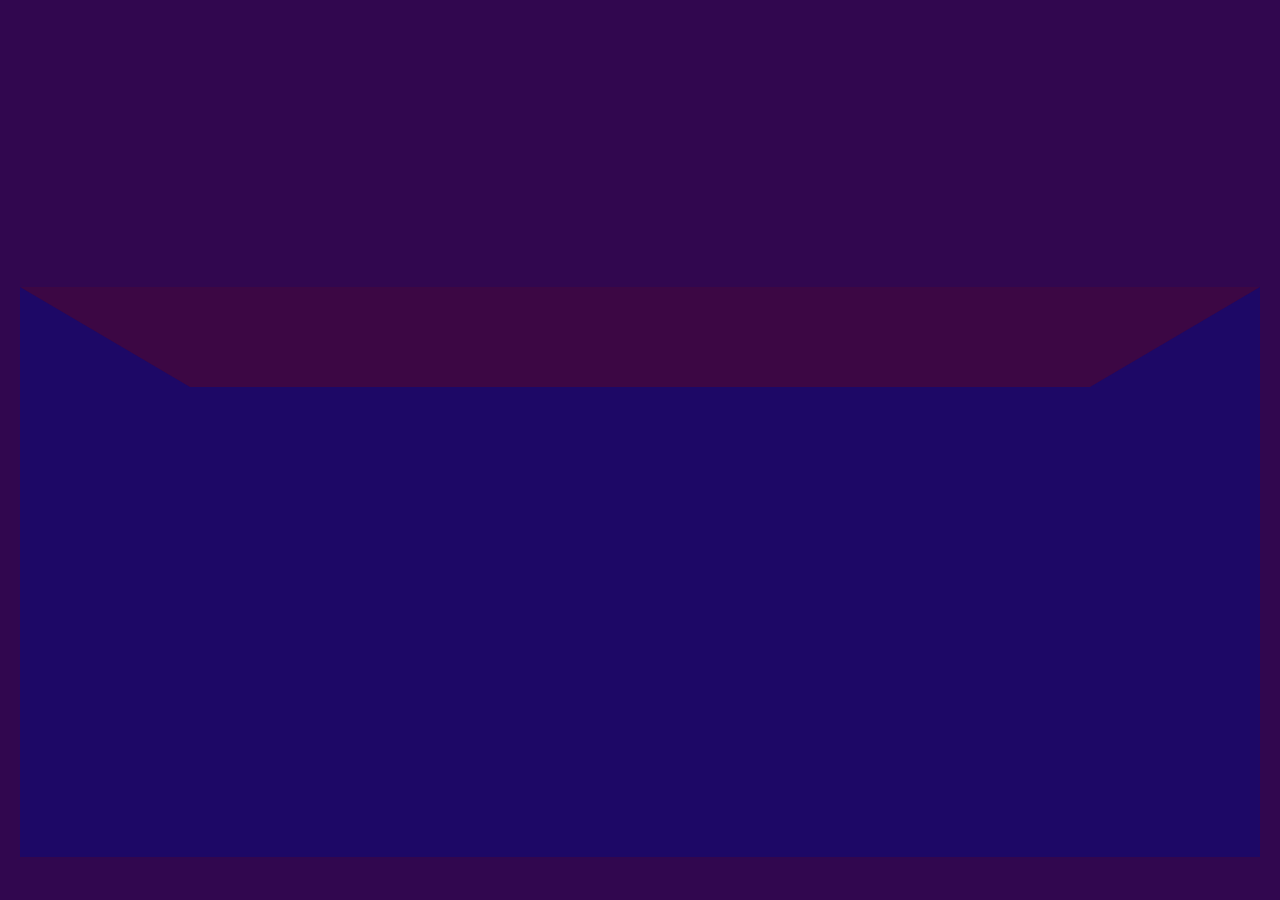
<file: pages/correio.html>
<body>
    <meta charset="UTF-8">
    <link rel="stylesheet" href="../src/css/correio.css">

    <div class="wrapper">

        <div class="lid one"></div>
        <div class="lid two"></div>
        <div class="envelope"></div>

        <div class="letter">
            <p>
                Um <span class="roxo">bilhete</span> pode virar
                <span class="roxo">história</span>.<br>
                Deixe o <span class="roxo">seu aqui</span>, com amor.
            </p>
        </div>
    </div>

    <div>
        <p>
            CORREIO
        </p>
    </div>

</body>
</file>
<file: src/css/correio.css>
@import url('https://fonts.googleapis.com/css2?family=Inter:ital,opsz,wght@0,14..32,100..900;1,14..32,100..900&family=Pinyon+Script&display=swap');

*{
    margin: 0;
    padding: 0;
    box-sizing: border-box;
}

:root {

    --blueviolet: #210794;
    --yellow: #FFBC01;
    --white: #ffffff;
    --gray: #d3d2c5;
}


body {
  height: 100vh;
  width: 100%;
  display: flex;                 
  justify-content: center;
  align-items: center;
  font-family: sans-serif;
  background-color: #31074F;
  overflow-x: hidden;
  flex-direction: column;
  position: absolute;
}

/*cabecalho*/
.header {
    display: flex;
    flex-direction: column;
    align-items: center;
    width: 100%;
    margin-top: 2rem;
    
}

.navbar {
    display: flex;
    flex-direction: row;
    align-items: center;
    justify-content: space-around;
    width: 100%;

}

.navlinks {
    display: flex;
    align-items: center;
    justify-content: space-around;
    background-color: var(--gray);
    opacity: 0.8;
    height: 50px;
    width: 750px;
}

.navlink {
    text-decoration: none;
    font-family: "Inter";
    font-weight: 600;
    font-size: 1rem;
    color: var(--blueviolet);
    padding: 5px;
    border-radius: 5px;
    transition: 0.4s ease-in-out;
}

.navlink:hover {
    background-color: var(--yellow);
}

.btn-login {
    background-color: var(--yellow);
    color: var(--blueviolet);
    width: 150px;
    height: 38px;
    font-family: "Inter";
    font-weight: 600;
    font-size: 1rem;
    border: none;
}

/*carta*/
.wrapper {
  height: 500px;
  width: 1240px;
  background-color: #3C0744;     
  position: relative;
  display: flex;
  justify-content: center;
  z-index: 0;
  margin-top: 12rem;
  overflow: visible;
}


.lid {
  position: absolute;
  height: 100%;
  width: 100%;
  top: 0;
  left: 0;

  
  border-right: 150px solid transparent;
  border-bottom: 100px solid transparent;
  border-left: 150px solid transparent;

  transform-origin: top;         
  transition: transform 0.25s linear;
}


.lid.one {
  border-top: 100px solid #3C0744;
  transform: rotateX(0deg);      
  z-index: 3;
  transition-delay: 0.75s;
}


.lid.two {
  border-top: 100px solid #3C0744;
  transform: rotateX(90deg);     
  z-index: 1;
  transition-delay: 0.5s;
}


.envelope {
  position: absolute;
  height: 100%;
  width: 100%;
  top: 0;
  left: 0;
  border-top: 100px solid transparent;
  border-right: 170px solid #1D0866;
  border-bottom: 470px solid #1D0866;
  border-left: 170px solid #1D0866;
  z-index: 3;
}

.envelope h1 {
  position: relative;
  font-size: 8rem;
  color: var(--white);
  top: 3rem;
  left: 7rem;
}

.envelope h2 {
  position: relative;
  font-size: 8rem;
  color: var(--yellow);
  font-family: "Pinyon Script";
  top: -1rem;
  left: 4rem;
  
}

.envelope .img-pomba {
  position: relative;
  top: -13rem;
  left: 38rem;
}

.img-pomba {
  width: 340px;
  transform: rotate(-20deg);
}


.letter {
  position: absolute;
  top: 0;
  width: 80%;
  height: 80%;

  background: linear-gradient(
    to bottom,
    #ffffff 60%,
    #f0e6ff 100%
  );

  border-radius: 15px;
  z-index: 2;
  transition: 0.5s;
}

.letter p {
  text-align: center;
  font-size: 50px;
  margin-top: 30px;       
  color: #3B4049;
}


.wrapper:hover .lid.one {
  transform: rotateX(90deg);
  transition-delay: 0s;
}


.wrapper:hover .lid.two {
  transform: rotateX(180deg);
  transition-delay: 0.25s;
}


.wrapper:hover .letter {
  transform: translateY(-120px);
  transition-delay: 0.5s;
}


.roxo {
  color: #391CDB;
}


/*main cards correio*/
.container-main {
  position: relative;
  top: 20rem;
}

.container-cards-correio {
    display: grid;
    grid-template-columns: repeat(3, 1fr); /* 3 cards por linha */
    gap: 20px;
}

.title-correio {
  font-size: 3.2rem;
  color: var(--white);
}

.h1-span {
  color: var(--yellow);
}

.card {
    background-color: #fefefe;
    border-radius: 10px;
    padding: 15px;
    box-shadow: 0 4px 8px rgba(0,0,0,0.1);
}

 .card h4 {
    margin: 5px 0;
    font-weight: 600;
}

.card p {
    margin: 10px 0;
    line-height: 1.4;
}

.card small {
    color: #555;
}

.btn-postar-correio {
  margin-top: 50px;
    background-color: var(--yellow);
    color: var(--blueviolet);
    width: 480px;
    height: 60px;
    border: none;
    border-radius: 30px;
    font-size: 1.3rem;
    font-weight: 600;
    cursor: pointer;
    transition: 0.5s;
}

.btn-postar-correio:hover {
  background-color: var(--blueviolet);
    scale: 0.9;
    color: var(--yellow);
}


/*modal*/
.modal {
    display: none; 
    position: fixed;
    z-index: 1000;
    left: 0;
    top: 0;
    width: 100%;
    height: 100%;
    overflow: auto;
    backdrop-filter: blur;
    backdrop-filter: blur(5px);
}

.formCorreio {
    background-color: #fff;
    margin: 10% auto;
    padding: 20px;
    border-radius: 10px;
    width: 100%;
    max-width: 700px;
    height: 650px;
    box-shadow: 0 5px 15px rgba(0,0,0,0.3);
    position: relative;
    display: flex;
    flex-direction: column;
    align-items: center;
}

.image-modal{
    background-image: url("../../assets/photo-fofocas.png");
    background-repeat: no-repeat;
    background-size: cover;
    height: 300px;
    width: 100%;
    border-radius: 20px;
}

#fecharModal {
    background-color: transparent;
    border: 5px solid var(--blueviolet);
    color: var(--blueviolet);
    width: 50px;
    height: 50px;
    cursor: pointer;
    font-family: "inter";
    border-radius: 50%;
    font-size: 1.3rem;
    font-weight: bold;
    transition: 0.2s ease-in-out;
}

#fecharModal:hover{
    background-color: var(--blueviolet);
    color: var(--white);
}

.campos {
    margin: 3rem 0 0 3rem;
    display: flex;
    flex-wrap: wrap;
    flex-direction: row;
    align-items: center;
    gap: 3rem;
    width: 670px;
    font-family: "Inter";
    font-size: 1.2rem;
    font-weight: bold;
    color: var(--blueviolet);
}

.campo {
    display: flex;
    flex-direction: column;;
}

.campos input {
    width: 620px;
    height: 40px;
    padding: 0 0 0 1rem;
    border-radius: 10px;
    border: 3px solid var(--yellow);
    gap: 2rem;
    border-radius: 10px;
}



.campos input, textarea {
    outline: none;
    font-family: "Inter";
    font-weight: 600;
}

.campos textarea {
    width: 620px;
    height: 200px;
    padding: 1rem;
    resize: none;
    border-radius: 10px;
    border: 3px solid var(--yellow);
}

.enviar-correio {
  margin-top: 1rem;
    background-color: var(--yellow);
    border: none;
    color: var(--blueviolet);
    width: 200px;
    height: 50px;
    cursor: pointer;
    font-family: "inter";
    border-radius: 10px;
    font-size: 1.2rem;
    font-weight: bold;
    transition: 0.2s ease-in;
}

.enviar-correio:hover{
    background-color: var(--blueviolet);
    color: var(--yellow);
    scale: 0.9;
}
</file>
